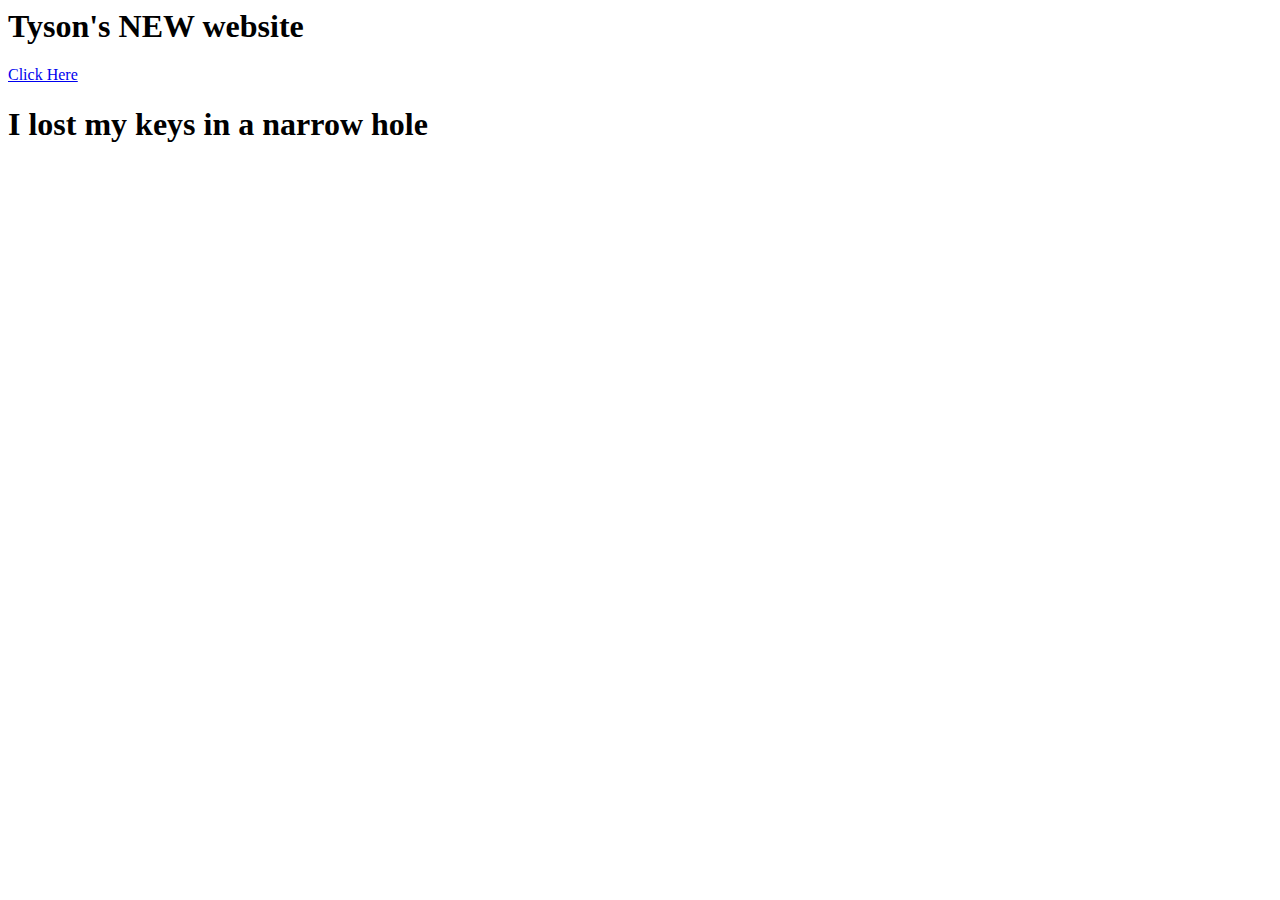
<file: index.html>
<html>
  <head>
    <title>Tyson's NEW website</title>
  </head>
  <body>
    <h1>
      Tyson's NEW website
    </h1>
    <a href="https://tysonlm.github.io/project-1.html" title="View my project 1 page">Click Here</a>
    <h1>I lost my keys in a narrow hole</h1>
  </body>

  
</html>
</file>
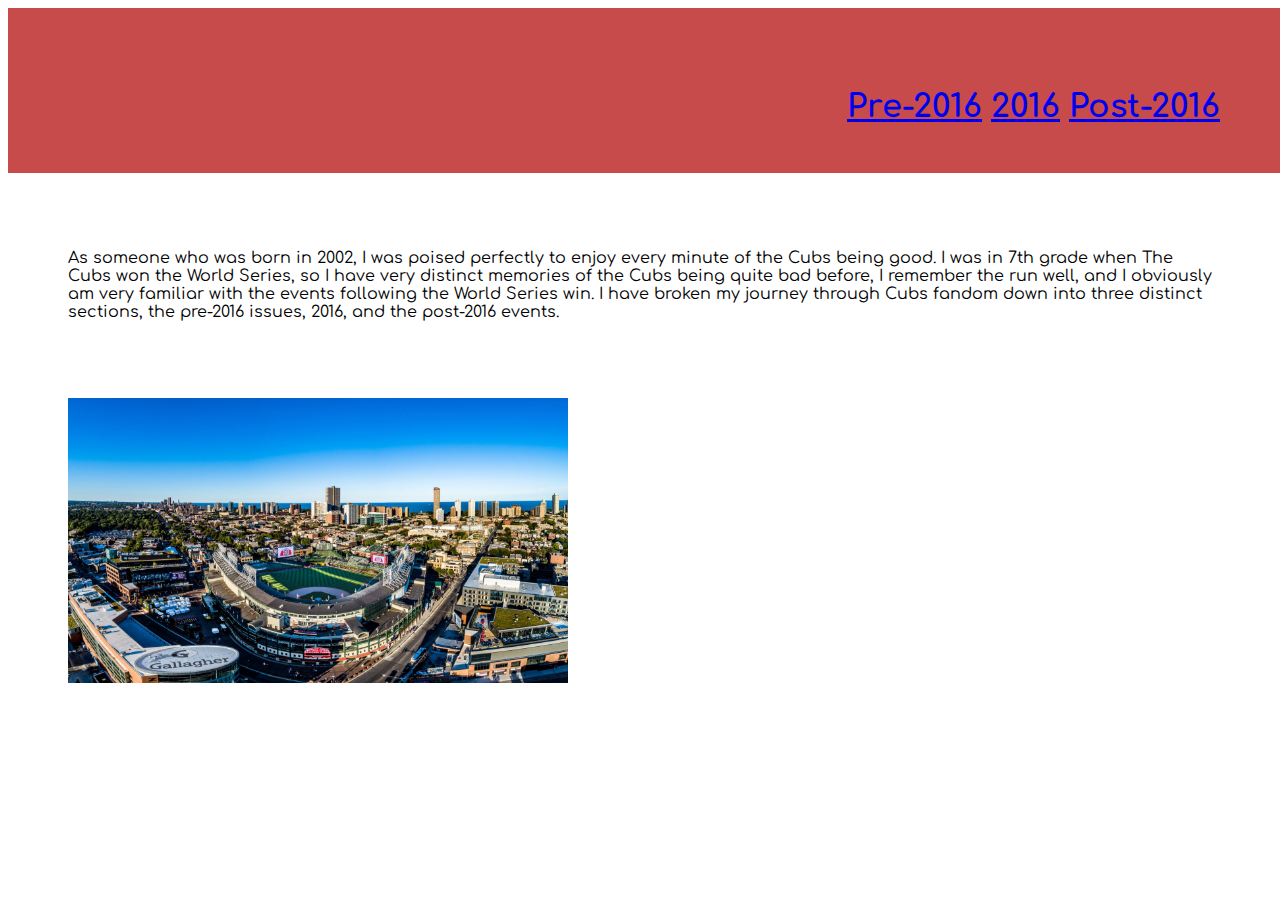
<file: project-2/index.html>
<html>
<head>
    <link rel="preconnect" href="https://fonts.googleapis.com">
    <link rel="preconnect" href="https://fonts.gstatic.com" crossorigin>
    <link href="https://fonts.googleapis.com/css2?family=Baumans&family=Comfortaa&display=swap" rel="stylesheet">
<link rel="stylesheet" href="styles.css">
</head>
<body>
    <section id="first-section">
        <h1> 
            <a href="pre2016.html">Pre-2016</a> 
            <a href="2016.html">2016</a>
            <a href="post2016.html">Post-2016</a>
        </h1>
    </section>
    <section id="second-section">
       <p>As someone who was born in 2002, I was poised perfectly to enjoy every minute of the Cubs being good. I was in 7th grade when The Cubs won the World Series, so I have very distinct memories of the Cubs being quite bad before, I remember the run well, and I obviously am very familiar with the events following the World Series win. I have broken my journey through Cubs fandom down into three distinct sections, the pre-2016 issues, 2016, and the post-2016 events. </p>
    </section>
    <section id="third-section">
        <img src="Assets/wrigley.png" alt="wrigley" style="width:500px">
    </section>

</body>

</html>
</file>
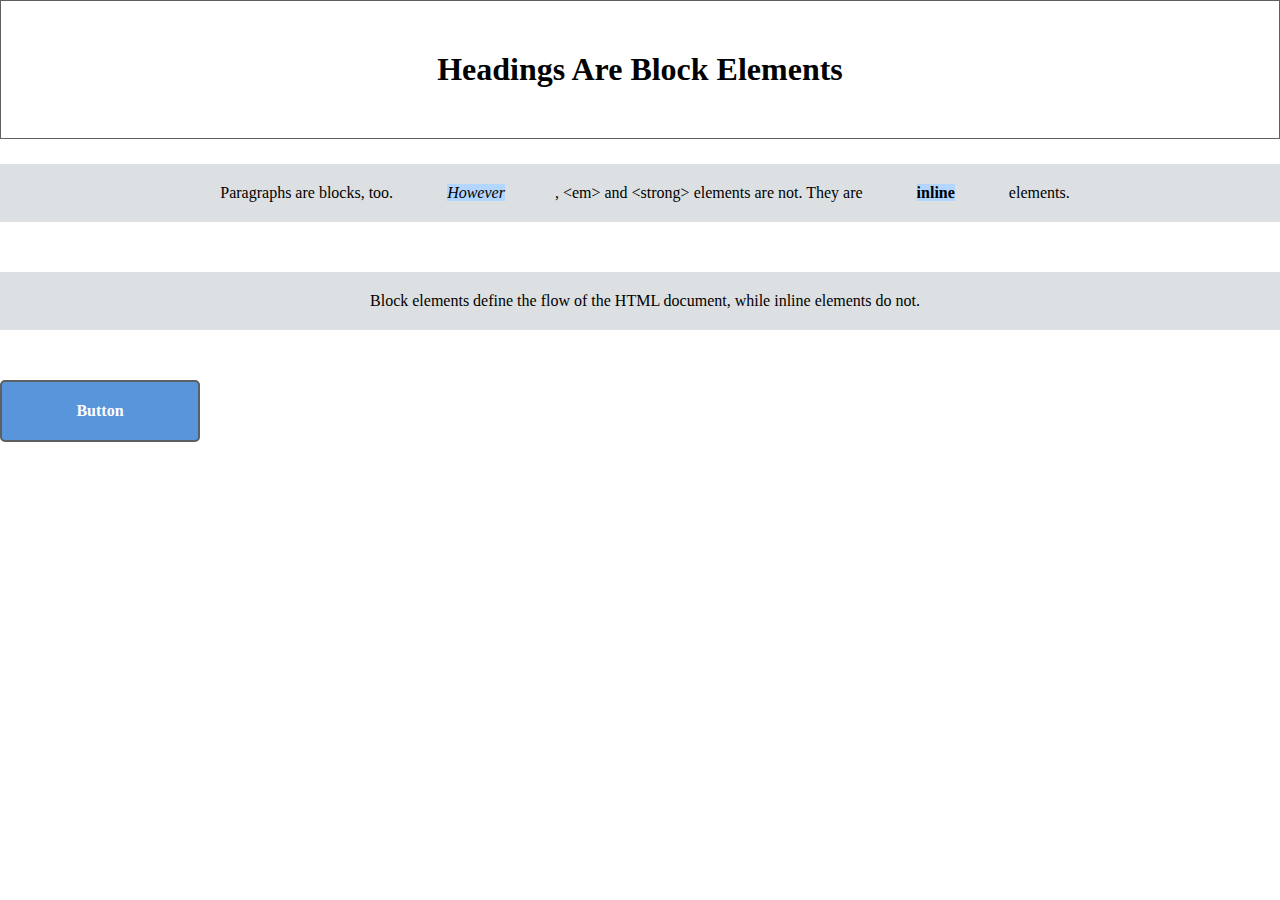
<file: css-box-model/boxes.html>
<!DOCTYPE html>
<html lang='en'>
  <head>
    <meta charset='UTF-8'/>
    <title>Boxes Are Easy!</title>
    <link rel='stylesheet' href='box-styles.css'/>
  </head>
  <body>
    <h1>Headings Are Block Elements</h1>

    <p>Paragraphs are blocks, too. <em>However</em>, &lt;em&gt; and &lt;strong&gt;
       elements are not. They are <strong>inline</strong> elements.</p>

    <p>Block elements define the flow of the HTML document, while inline elements
       do not.</p>
  </body>
  <div>Button
  </div>
</html>
</file>
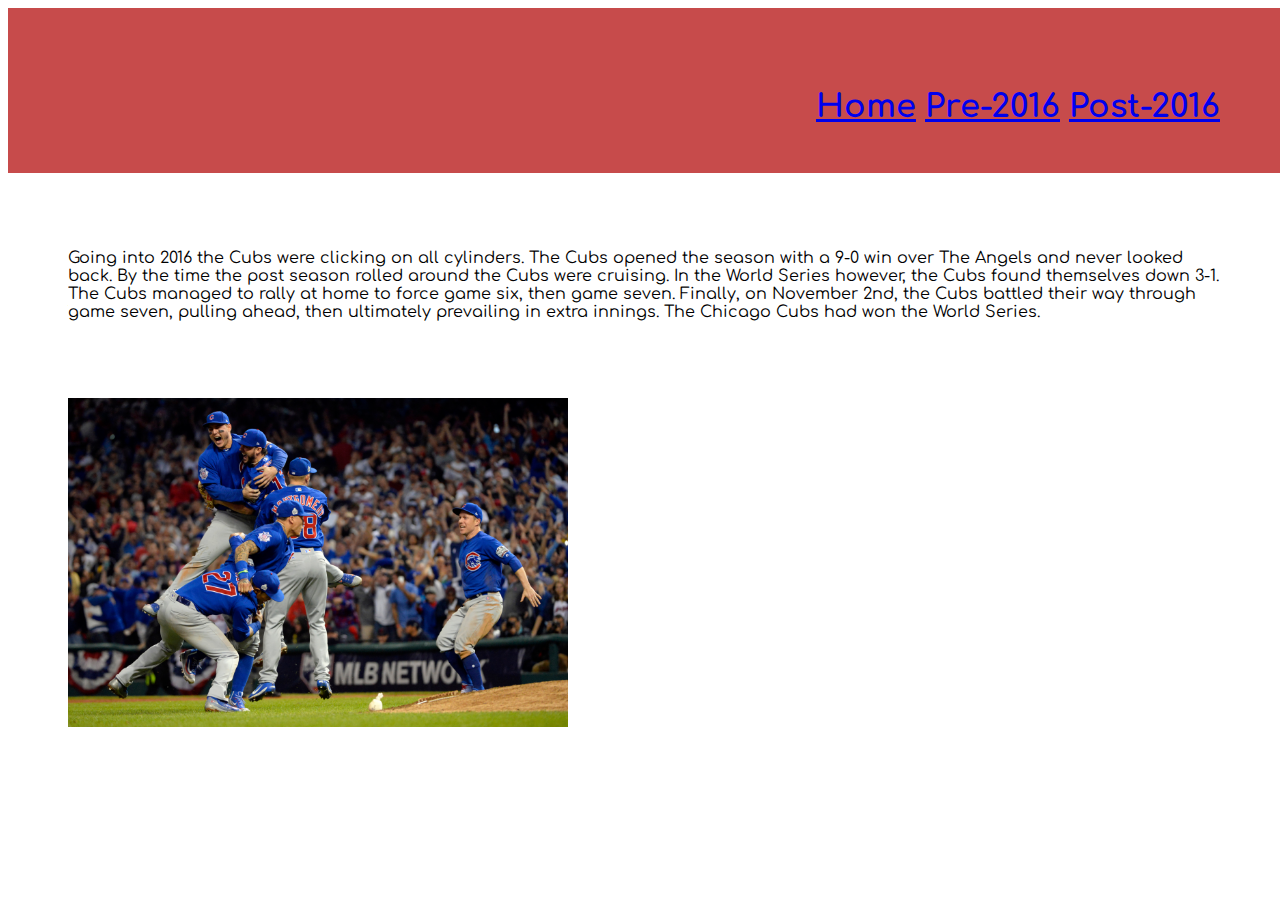
<file: project-2/2016.html>
<html>
<head>
    <link rel="preconnect" href="https://fonts.googleapis.com">
    <link rel="preconnect" href="https://fonts.gstatic.com" crossorigin>
    <link href="https://fonts.googleapis.com/css2?family=Baumans&family=Comfortaa&display=swap" rel="stylesheet">
<link rel="stylesheet" href="styles.css">
</head>
<body>
    <section id="first-section">
        <h1>
            <a href="index.html">Home</a>
            <a href="pre2016.html">Pre-2016</a>
            <a href="post2016.html">Post-2016</a>


        </h1>
    </section>
    <section id="second-section">
       <p>Going into 2016 the Cubs were clicking on all cylinders. The Cubs opened the season with a 9-0 win over The Angels and never looked back. By the time the post season rolled around the Cubs were cruising. In the World Series however, the Cubs found themselves down 3-1. The Cubs managed to rally at home to force game six, then game seven. Finally, on November 2nd, the Cubs battled their way through game seven, pulling ahead, then ultimately prevailing in extra innings. The Chicago Cubs had won the World Series. </p>
    </section>
    <section id="third-section">
        <img src="Assets/2016.png" alt="2016" style="width:500px">
    </section>

</body>

</html>
</file>
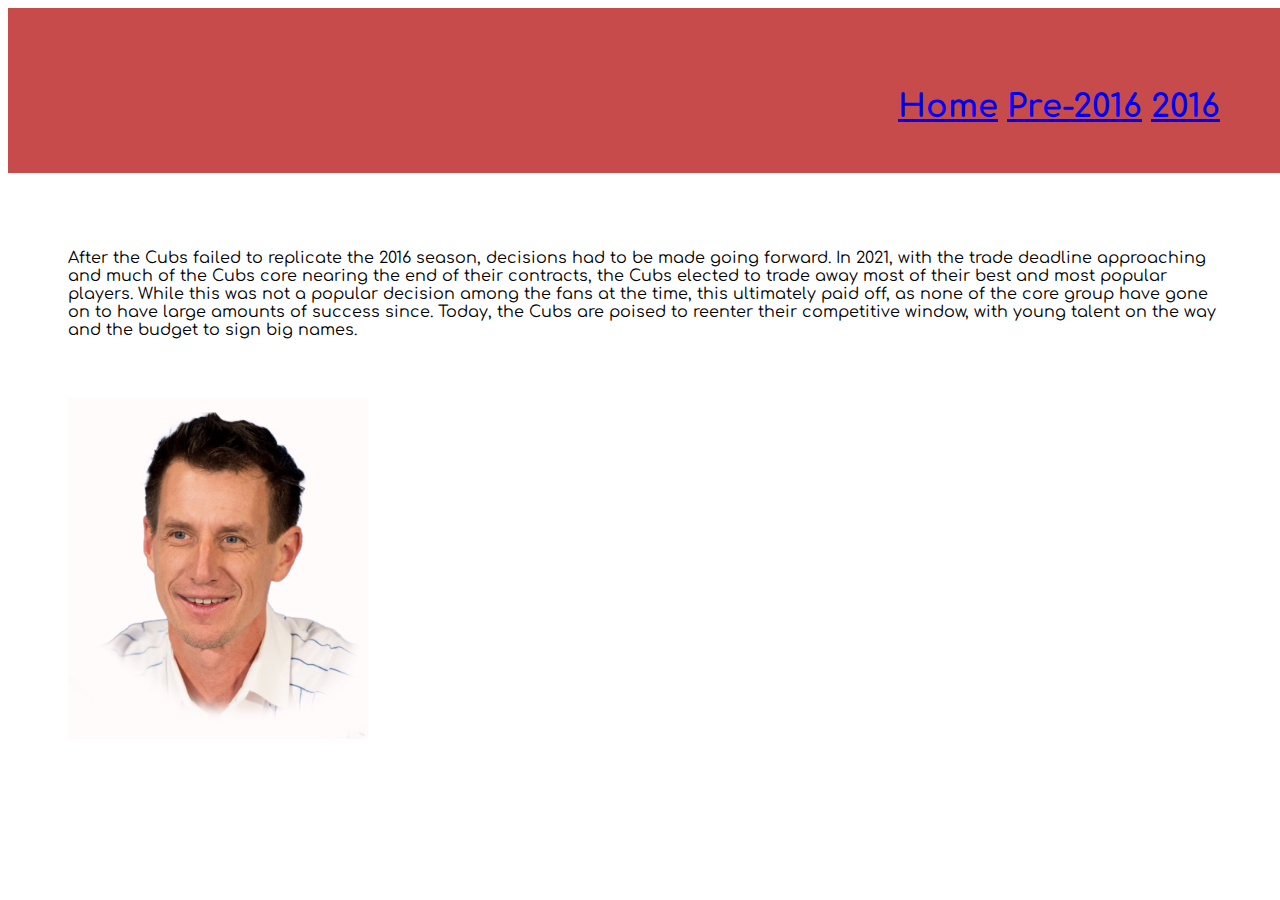
<file: project-2/post2016.html>
<html>
<head>
    <link rel="preconnect" href="https://fonts.googleapis.com">
    <link rel="preconnect" href="https://fonts.gstatic.com" crossorigin>
    <link href="https://fonts.googleapis.com/css2?family=Baumans&family=Comfortaa&display=swap" rel="stylesheet">
<link rel="stylesheet" href="styles.css">
</head>
<body>
    <section id="first-section">
        <h1>
            <a href="index.html">Home</a>
            <a href="pre2016.html">Pre-2016</a>
            <a href="2016.html">2016</a>


        </h1>
    </section>
    <section id="second-section">
       <p>After the Cubs failed to replicate the 2016 season, decisions had to be made going forward. In 2021, with the trade deadline approaching and much of the Cubs core nearing the end of their contracts, the Cubs elected to trade away most of their best and most popular players. While this was not a popular decision among the fans at the time, this ultimately paid off, as none of the core group have gone on to have large amounts of success since. Today, the Cubs are poised to reenter their competitive window, with young talent on the way and the budget to sign big names.  </p>
    </section>
    <section id="third-section">
        <img src="Assets/craig.png" alt="craig" style="width:300px">
    </section>

</body>

</html>
</file>
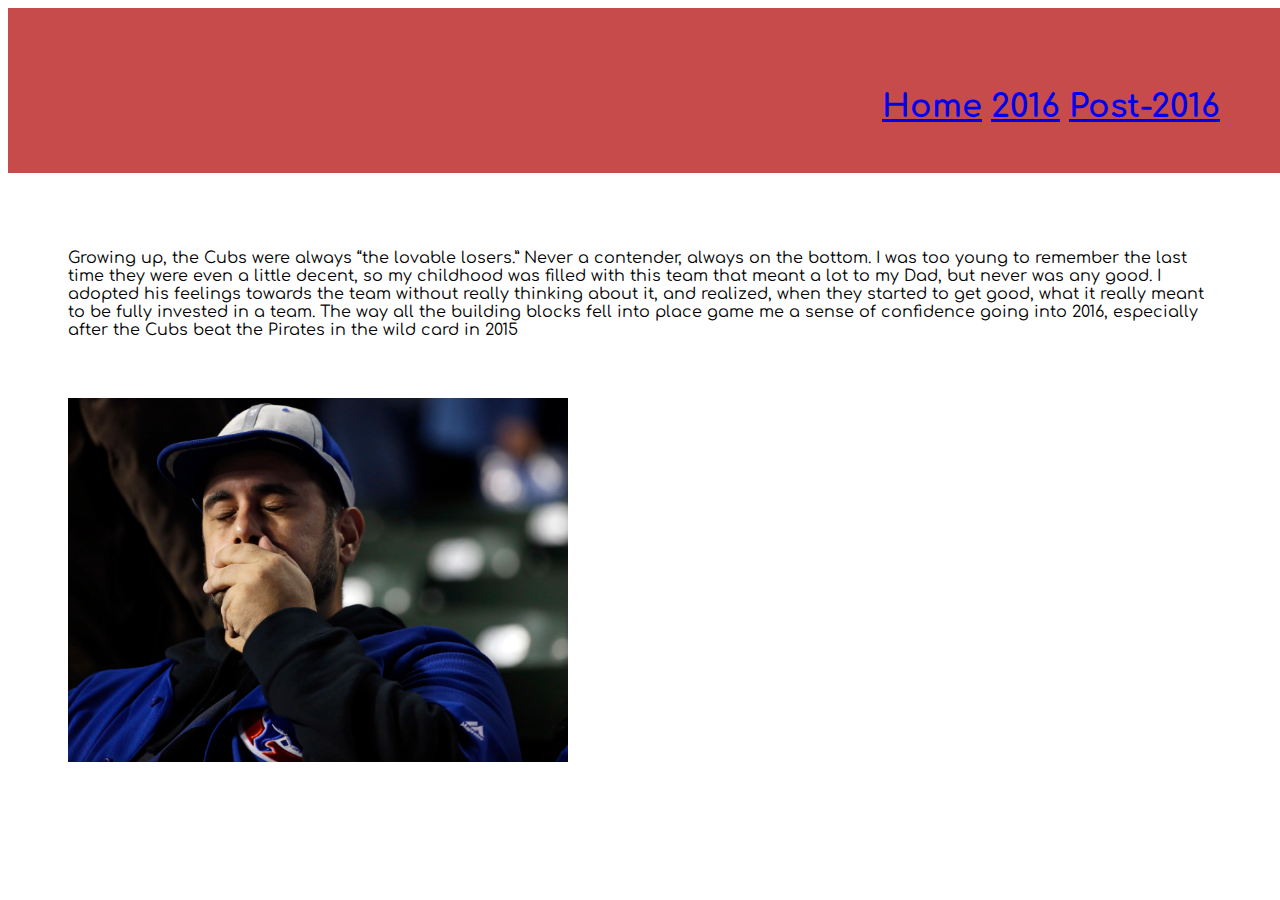
<file: project-2/pre2016.html>
<html>
<head>
    <link rel="preconnect" href="https://fonts.googleapis.com">
    <link rel="preconnect" href="https://fonts.gstatic.com" crossorigin>
    <link href="https://fonts.googleapis.com/css2?family=Baumans&family=Comfortaa&display=swap" rel="stylesheet">
<link rel="stylesheet" href="styles.css">
</head>
<body>
    <section id="first-section">
        <h1>
            <a href="index.html">Home</a>
            <a href="2016.html">2016</a>
            <a href="post2016.html">Post-2016</a>


        </h1>
    </section>
    <section id="second-section">
       <p>Growing up, the Cubs were always “the lovable losers.” Never a contender, always on the bottom. I was too young to remember the last time they were even a little decent, so my childhood was filled with this team that meant a lot to my Dad, but never was any good. I adopted his feelings towards the team without really thinking about it, and realized, when they started to get good, what it really meant to be fully invested in a team. The way all the building blocks fell into place game me a sense of confidence going into 2016, especially after the Cubs beat the Pirates in the wild card  in 2015 </p>
    </section>
    <section id="third-section">
        <img src="Assets/sad.png" alt="sad" style="width:500px">
    </section>

</body>

</html>
</file>
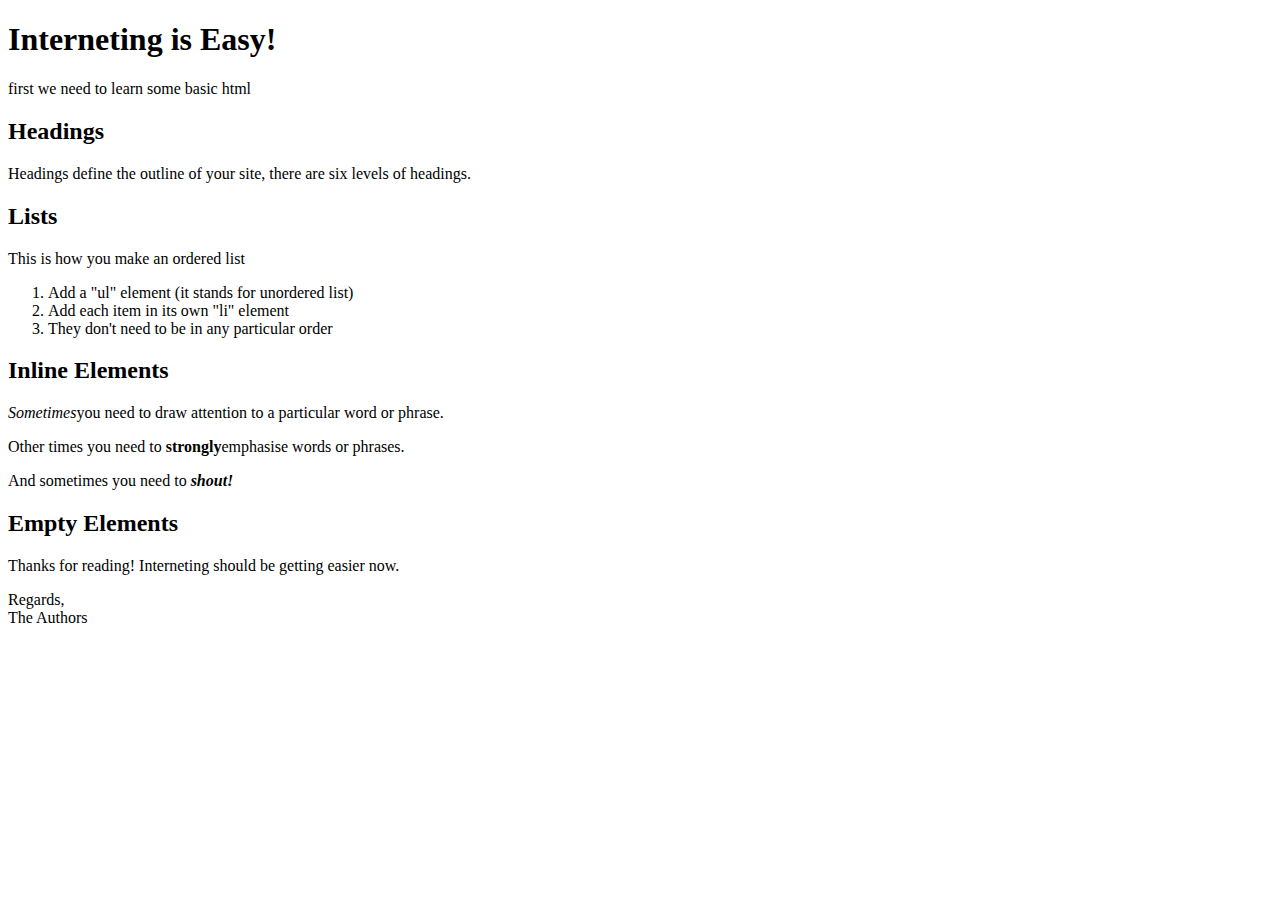
<file: tutorials-91923/Basic Web Page/basics.html>
<!DOCTYPE html>
<html>
    <head>
        <title>Interneting is Easy!</title>
    </head>
    <body>
        <h1>Interneting is Easy!</h1>
        <p>first we need to learn some basic html</p>
        <h2>Headings</h2>
        <p>Headings define the outline of your site, there are six levels of headings.</p>
        <h2>Lists</h2>
        <p>This is how you make an ordered list</p>
        <ol>
            <li>Add a "ul" element (it stands for unordered list)</li>
            <li>Add each item in its own "li" element</li>
            <li>They don't need to be in any particular order</li>
        </ol>
        <h2>Inline Elements</h2>
        <p><em>Sometimes</em>you need to draw attention to a particular word or phrase.</p> 
        <p>Other times you need to <strong>strongly</strong>emphasise words or phrases.</p>
        <p>And sometimes you need to <em><strong>shout!</strong></em></p>
        <h2>Empty Elements</h2>
        <p>Thanks for reading! Interneting should be getting easier now.</p>

        <p>Regards,<br/>
            The Authors</p>
    </body>
</html>
</file>
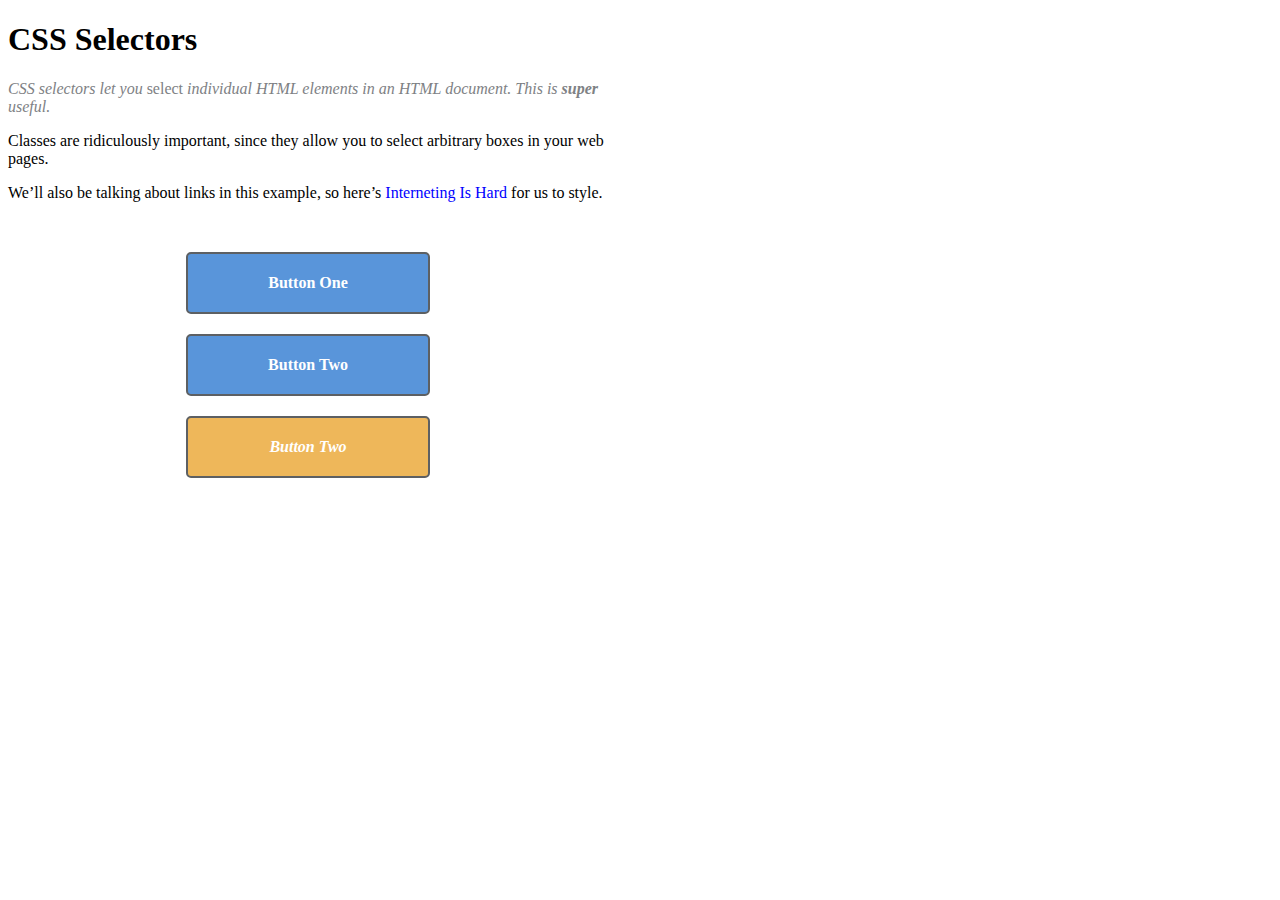
<file: tutorials-91923/CSS Selectors/selectors.html>
<!DOCTYPE html>
<html lang='en'>
  <head>
    <meta charset='UTF-8'/>
    <title>CSS Selectors</title>
    <link rel='stylesheet' href='styles.css'/>
  </head>
  <body>
    <div class="page">
    <h1>CSS Selectors</h1>

    <p class="synopsis">CSS selectors let you <em>select</em> individual HTML elements in an HTML
       document. This is <strong>super</strong> useful.</p>

    <p>Classes are ridiculously important, since they allow you to select
       arbitrary boxes in your web pages.</p>

    <p>We’ll also be talking about links in this example, so here’s
       <a href='https://internetingishard.com'>Interneting Is Hard</a> for us to
       style.</p>

    <div class="button">Button One</div>
    <div class="button">Button Two</div>
    <div class='button call-to-action'>Button Two</div>

  </body>
</html>
</file>
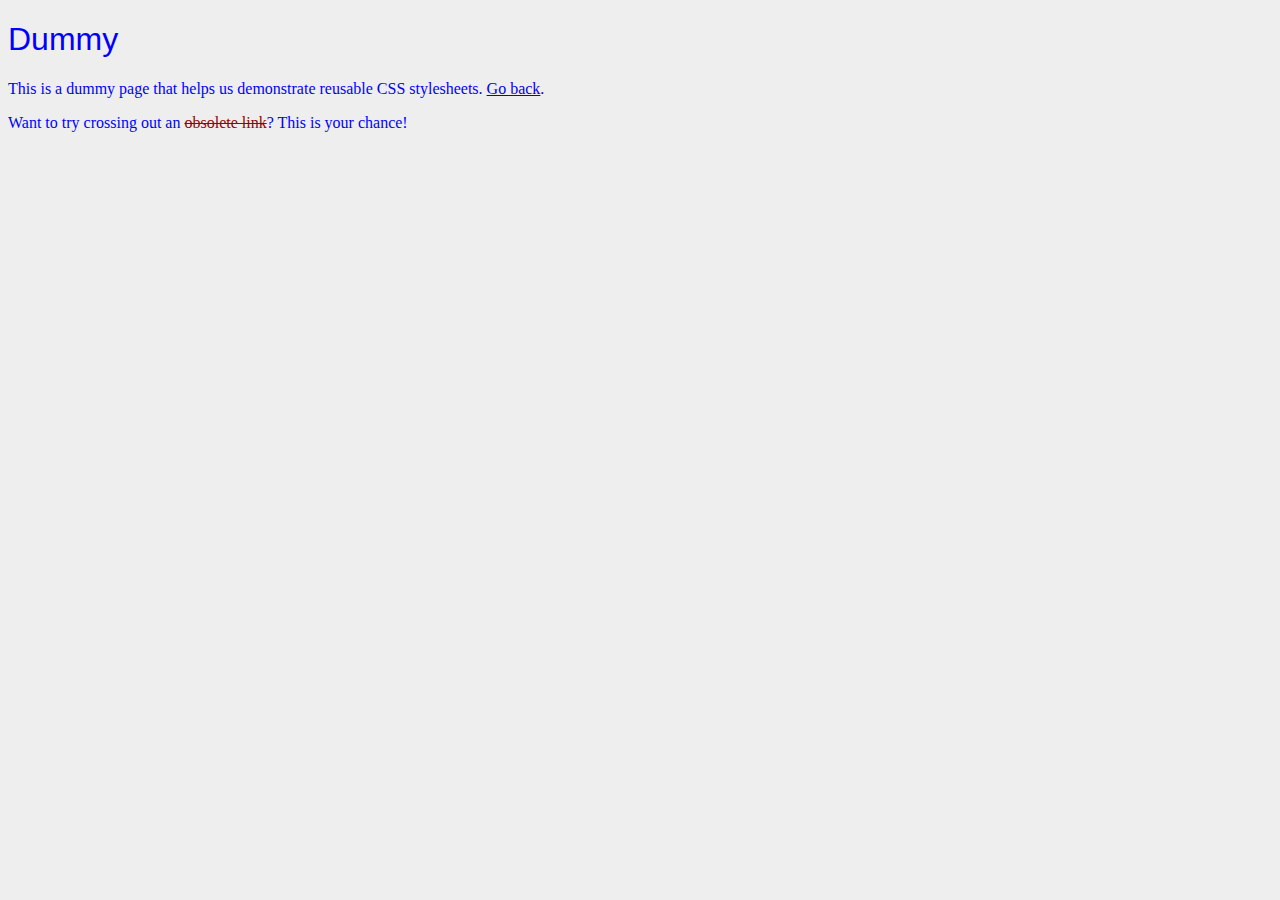
<file: tutorials-91923/Hello, CSS/dummy.html>
<!DOCTYPE html>
<html lang='en'>
  <head>
    <meta charset='UTF-8'/>
    <title>Dummy</title>
    <link rel="stylesheet" href="styles.css"/>
    <style>
        body{
            color: #0000FF;
        }
    </style>
  </head>
  <body>
    <h1>Dummy</h1>

    <p>This is a dummy page that helps us demonstrate reusable CSS
       stylesheets. <a href='hello-css.html'>Go back</a>.</p>

    <p>Want to try crossing out an <a href='nowhere.html'
        style="color: #990000; text-decoration: line-through;">obsolete link</a>? This
       is your chance!</p>
  </body>
</html>
</file>
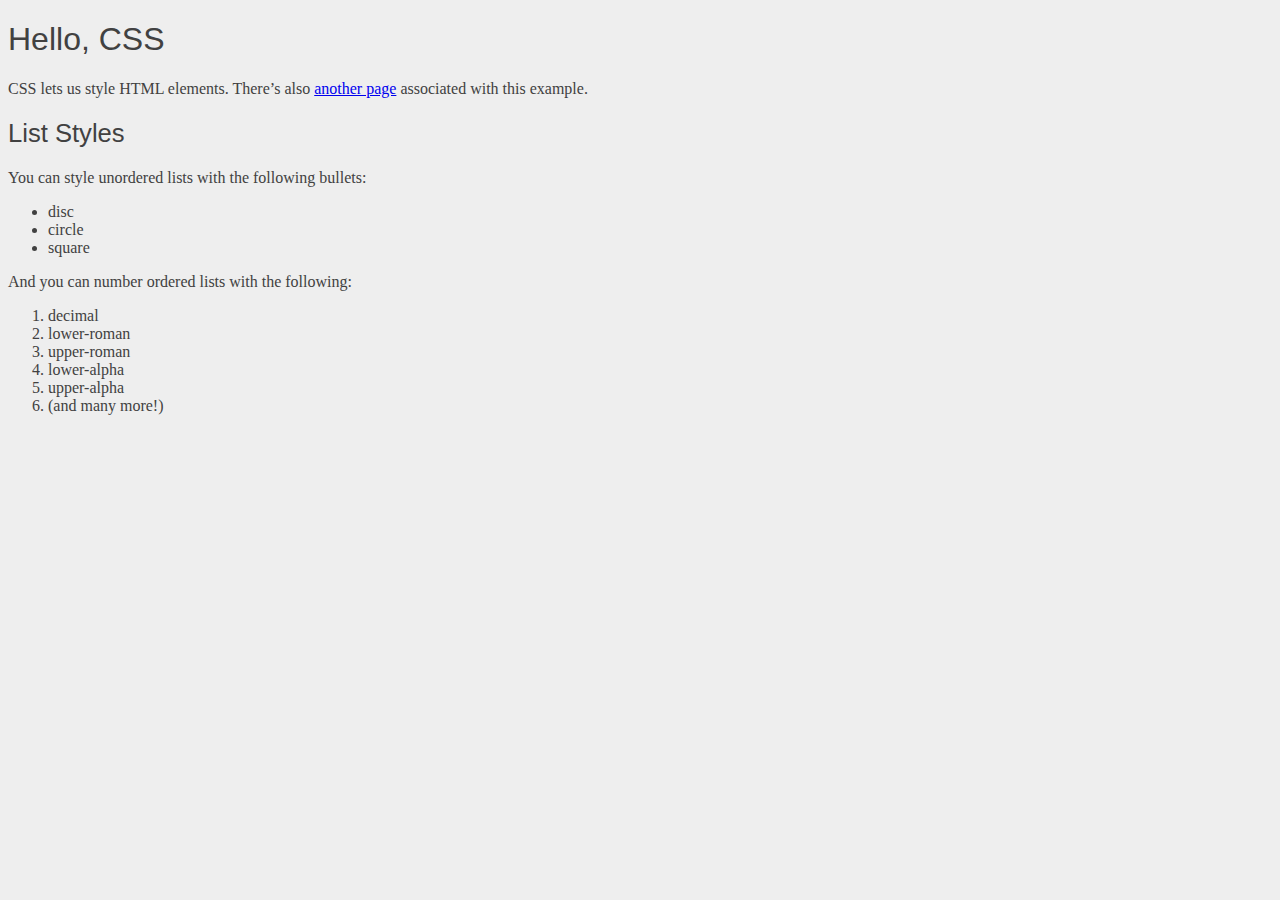
<file: tutorials-91923/Hello, CSS/hello-css.html>
<!DOCTYPE html>
<html lang='en'>
  <head>
    <meta charset='UTF-8'/>
    <title>Hello, CSS</title>
    <link rel="stylesheet" href="styles.css"/>
  </head>
  <body>
    <h1>Hello, CSS</h1>

    <p>CSS lets us style HTML elements. There’s also
       <a href='dummy.html'>another page</a> associated with this example.</p>

    <h2>List Styles</h2>

    <p>You can style unordered lists with the following bullets:</p>

    <ul>
      <li>disc</li>
      <li>circle</li>
      <li>square</li>
    </ul>

    <p>And you can number ordered lists with the following:</p>

    <ol>
      <li>decimal</li>
      <li>lower-roman</li>
      <li>upper-roman</li>
      <li>lower-alpha</li>
      <li>upper-alpha</li>
      <li>(and many more!)</li>
    </ol>
  </body>
</html>
</file>
<file: project-2/styles.css>
/* This is the main css stylesheet for tysonlm.github.io/project-2 site */

/*********** Typography*/
:root {
    --sans:'Comfortaa', sans-serif;;
}

/*********** Color */

/*********** Navigation */

/******* Layout */

section {
    width:90vw;
    height: 5vh;
    padding:60px;
}

#first-section {
    background-color: C74B4B;
    font-family: var(--sans);
    text-align: right;
}

#second-section {
 font-family: var(--sans);
}

#third-section {
    font-family: var(--sans);
}
</file>
<file: css-box-model/box-styles.css>
* {
    margin: 0;
    padding: 0;
    box-sizing: border-box;
  }
  h1 {
    padding: 50px;
  border: 1px solid #5D6063;
  border-bottom: 1px solid #5D6063;
}

p {
    background-color: #DDE0E3;    /* Light gray */
  }
  
  em, strong {
    background-color: #B2D6FF;    /* Light blue */
  display: inline;
  margin: 50px;
}
h1 {
    padding: 50px;
  }
p {
    padding: 20px 0 20px 10px;

  margin-top: 25px;
  margin-bottom: 50px; 
  }
  div {
    color: #FFF;
    background-color: #5995DA;
    font-weight: bold;
    padding: 20px;
    text-align: center;
    border: 2px solid #5D6063;
    border-radius: 5px;
    width: 200px;
  }
  body {
    text-align: center;
  }
</file>
<file: tutorials-91923/CSS Selectors/styles.css>
.synopsis {
    color: #7E8184;        /* Light gray */
    font-style: italic;
  }
.button {
    color: #FFF;
    background-color: #5995DA;    /* Blue */
    font-weight: bold;
    padding: 20px;
    text-align: center;
    border: 2px solid #5D6063;    /* Dark gray */
    border-radius: 5px;
  
    width: 200px;
    margin: 20px auto;
  }
  .call-to-action {
    font-style: italic;
    background-color: #EEB75A;    /* Yellow */
  }
  .synopsis em {
    font-style: normal;
    p:first-of-type {
        color: #7E8184;
        font-style: italic;
      }
  }
  .page{
    width:600px;
    margin: 0auto;
  }
  a:link {
    color: blue;
    text-decoration: none;
  }
  a:visited {
    color: purple;
  }
  a:hover {
    color: aqua;
    text-decoration: underline;
  }
  a:active {
    color: red;
  }
  a:visited:hover {
    color: orange;
  }
  a:visited:active {
    color: red;
  }
  p:last-of-type {
    margin-bottom: 50px;
  }
</file>
<file: tutorials-91923/Hello, CSS/styles.css>
body {
    color: #414141; /*Dark gray*/
    background-color: #EEEEEE;
    font-size: 18 px;
  }

  h1{
    font-size: 2em;
  }

  h2{
    font-size: 1.6em;
  }

  h1, h2, h3, h4, h5, h6 {
    font-family: "Helvetica", "Arial", sans-serif;
    font-weight: normal;
  }
</file>
